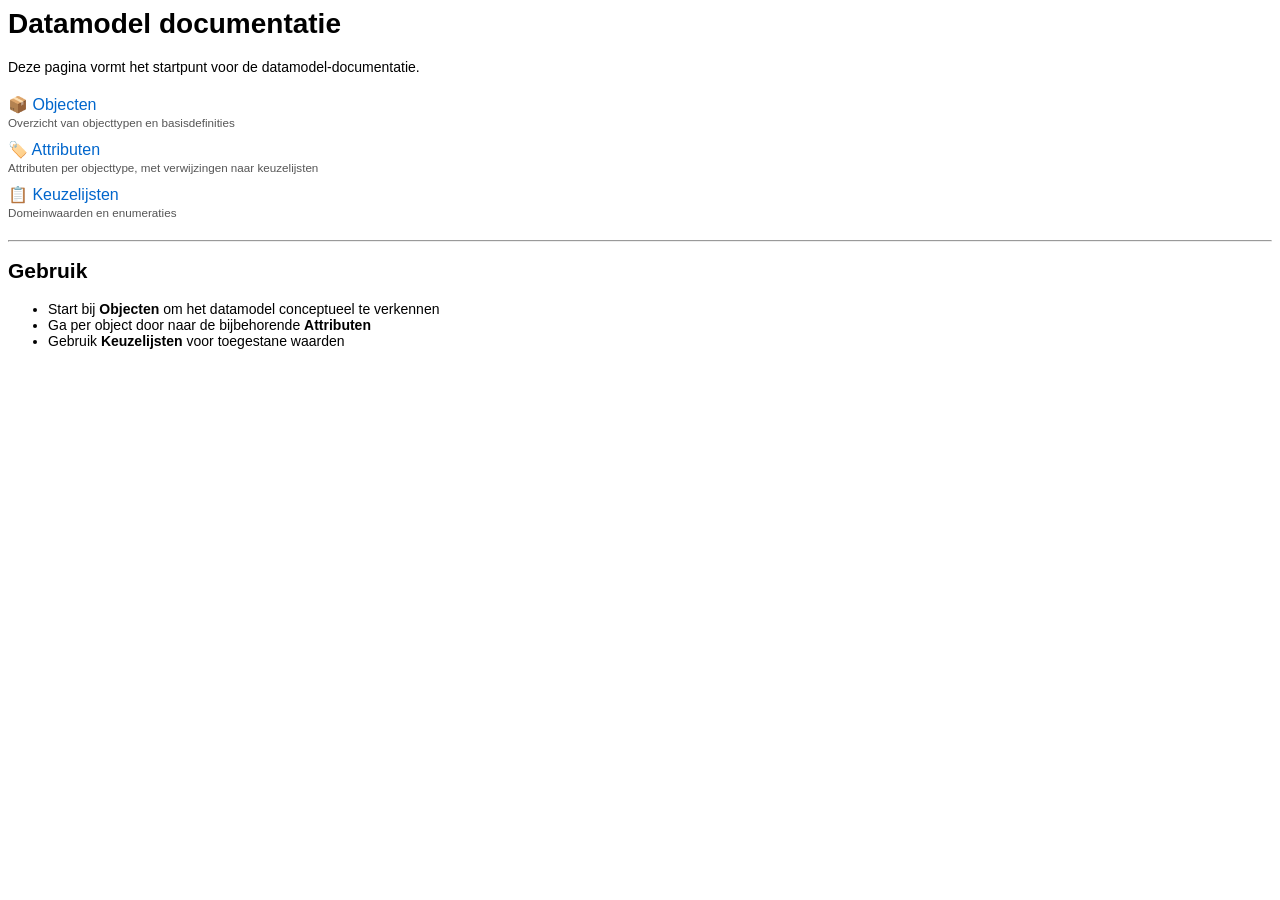
<file: docs/Index.html>
<link rel="stylesheet" hrefsrc="assets/table-filter.js" deferigation.js</script>

<!DOCTYPE html>
<html lang="nl">
<head>
  <meta charset="utf-8">
  <title>Datamodel – Documentatie</title>

  <meta name="viewport" content="width=device-width, initial-scale=1">

  <!-- Gedeelde styling -->
  <link rel="stylesheet" href="assets/styles.css">

  <!-- Page-specifieke layout -->
  <style>
    .nav {
      margin: 20px 0;
    }
    .nav ul {
      list-style: none;
      padding: 0;
    }
    .nav li {
      margin: 10px 0;
    }
    .nav a {
      font-size: 16px;
      text-decoration: none;
      color: #0066cc;
    }
    .nav a:hover {
      text-decoration: underline;
    }
    small {
      color: #555;
    }
  </style>
</head>
<body>

  <h1>Datamodel documentatie</h1>

  <p>
    Deze pagina vormt het startpunt voor de datamodel‑documentatie.
  </p>

  <nav class="nav">
    <ul>
      <li>
        <a href="objecten.html">📦 Objecten</a><br>
        <small>Overzicht van objecttypen en basisdefinities</small>
      </li>

      <li>
        <a href="attributen.html"
           onclick="sessionStorage.setItem('origin','index')">🏷️ Attributen</a><br>
        <small>Attributen per objecttype, met verwijzingen naar keuzelijsten</small>
      </li>

      <li>
        <a href="keuzelijsten.html"
           onclick="sessionStorage.setItem('origin','index')">📋 Keuzelijsten</a><br>
        <small>Domeinwaarden en enumeraties</small>
      </li>
    </ul>
  </nav>

  <hr>

  <section>
    <h2>Gebruik</h2>
    <ul>
      <li>Start bij <b>Objecten</b> om het datamodel conceptueel te verkennen</li>
      <li>Ga per object door naar de bijbehorende <b>Attributen</b></li>
      <li>Gebruik <b>Keuzelijsten</b> voor toegestane waarden</li>
    </ul>
  </section>

</body>
</html>
</file>
<file: docs/assets/styles.css>
body {
  font-family: "Segoe UI", Arial, sans-serif;
  font-size: 14px;
}

.table-container {
  overflow-x: auto;
  overflow-y: visible;
  width: 100%;
  max-height: 80vh;
  display: block;
  border: 1px solid #ccc;
}

thead th {
  position: sticky;
  top: 0;
  background: #d9f2f2;
  z-index: 3;
  text-align: left;
}

td, th {
  padding: 6px;
  white-space: normal;
}

a[id] {
  scroll-margin-top: 80px;
}

/* Kolommen verbergen */
#AttributenTable td:nth-child(10),
#AttributenTable th:nth-child(10),
#ObjectenTable td:nth-child(5),
#ObjectenTable th:nth-child(5),
#KeuzelijstenTable td:nth-child(7),
#KeuzelijstenTable th:nth-child(7) {
  display: none;
}

/* Smalle kolom bij attributen */
#AttributenTable td:nth-child(5),
#AttributenTable th:nth-child(5) {
  max-width: 140px;
  width: 140px;
  word-break: break-word;
}
</file>
